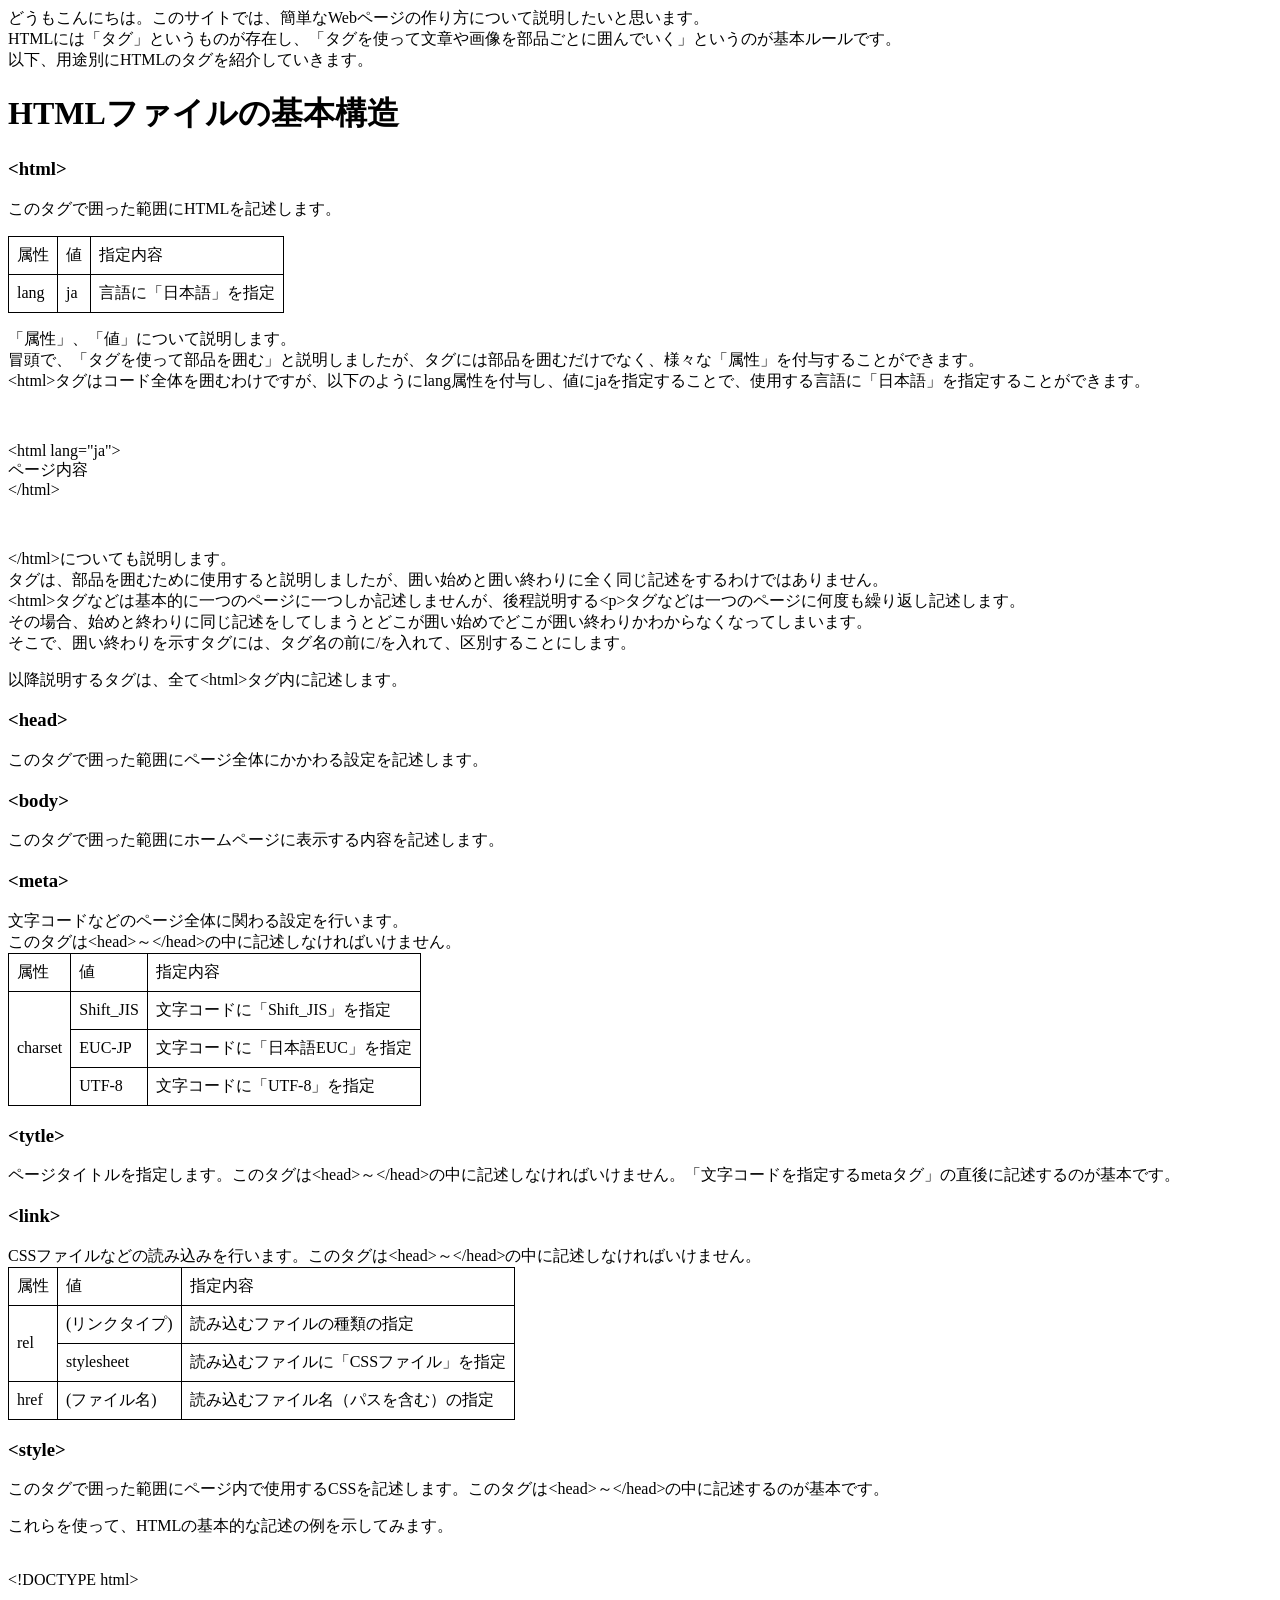
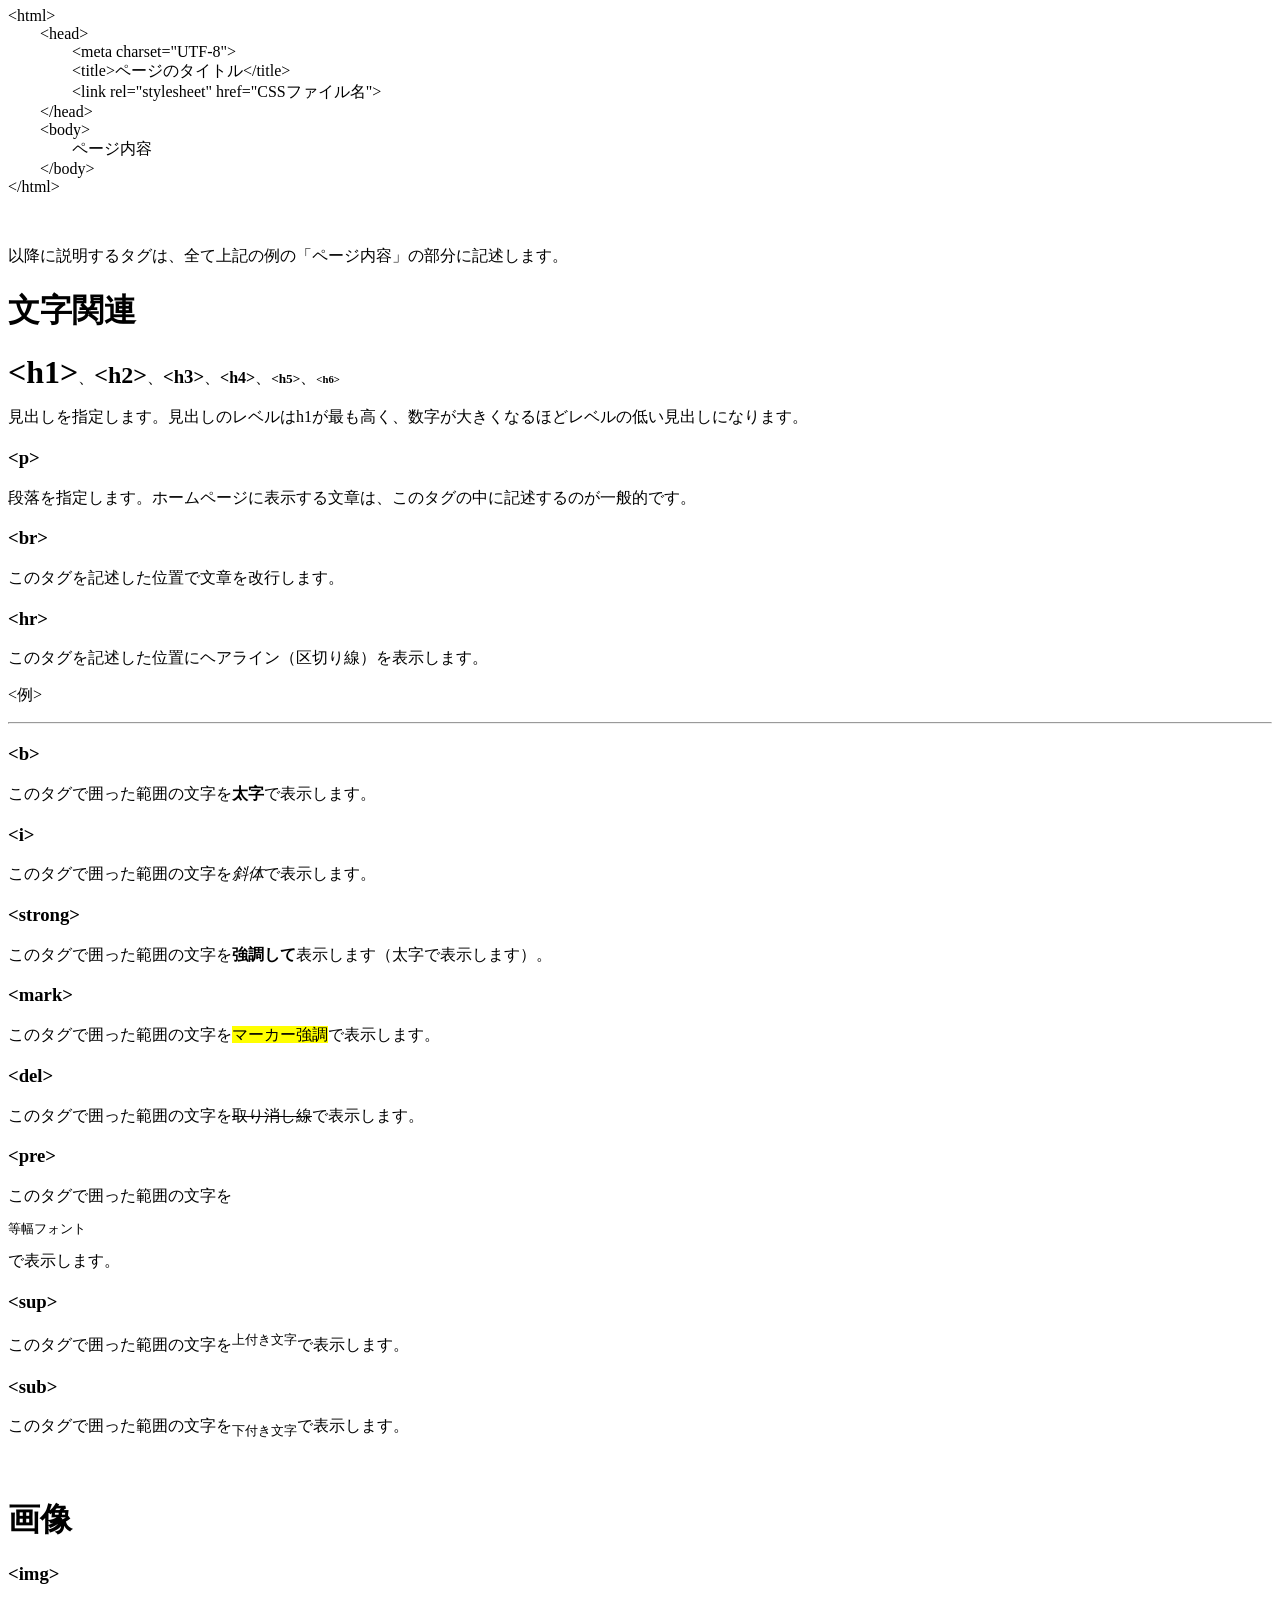
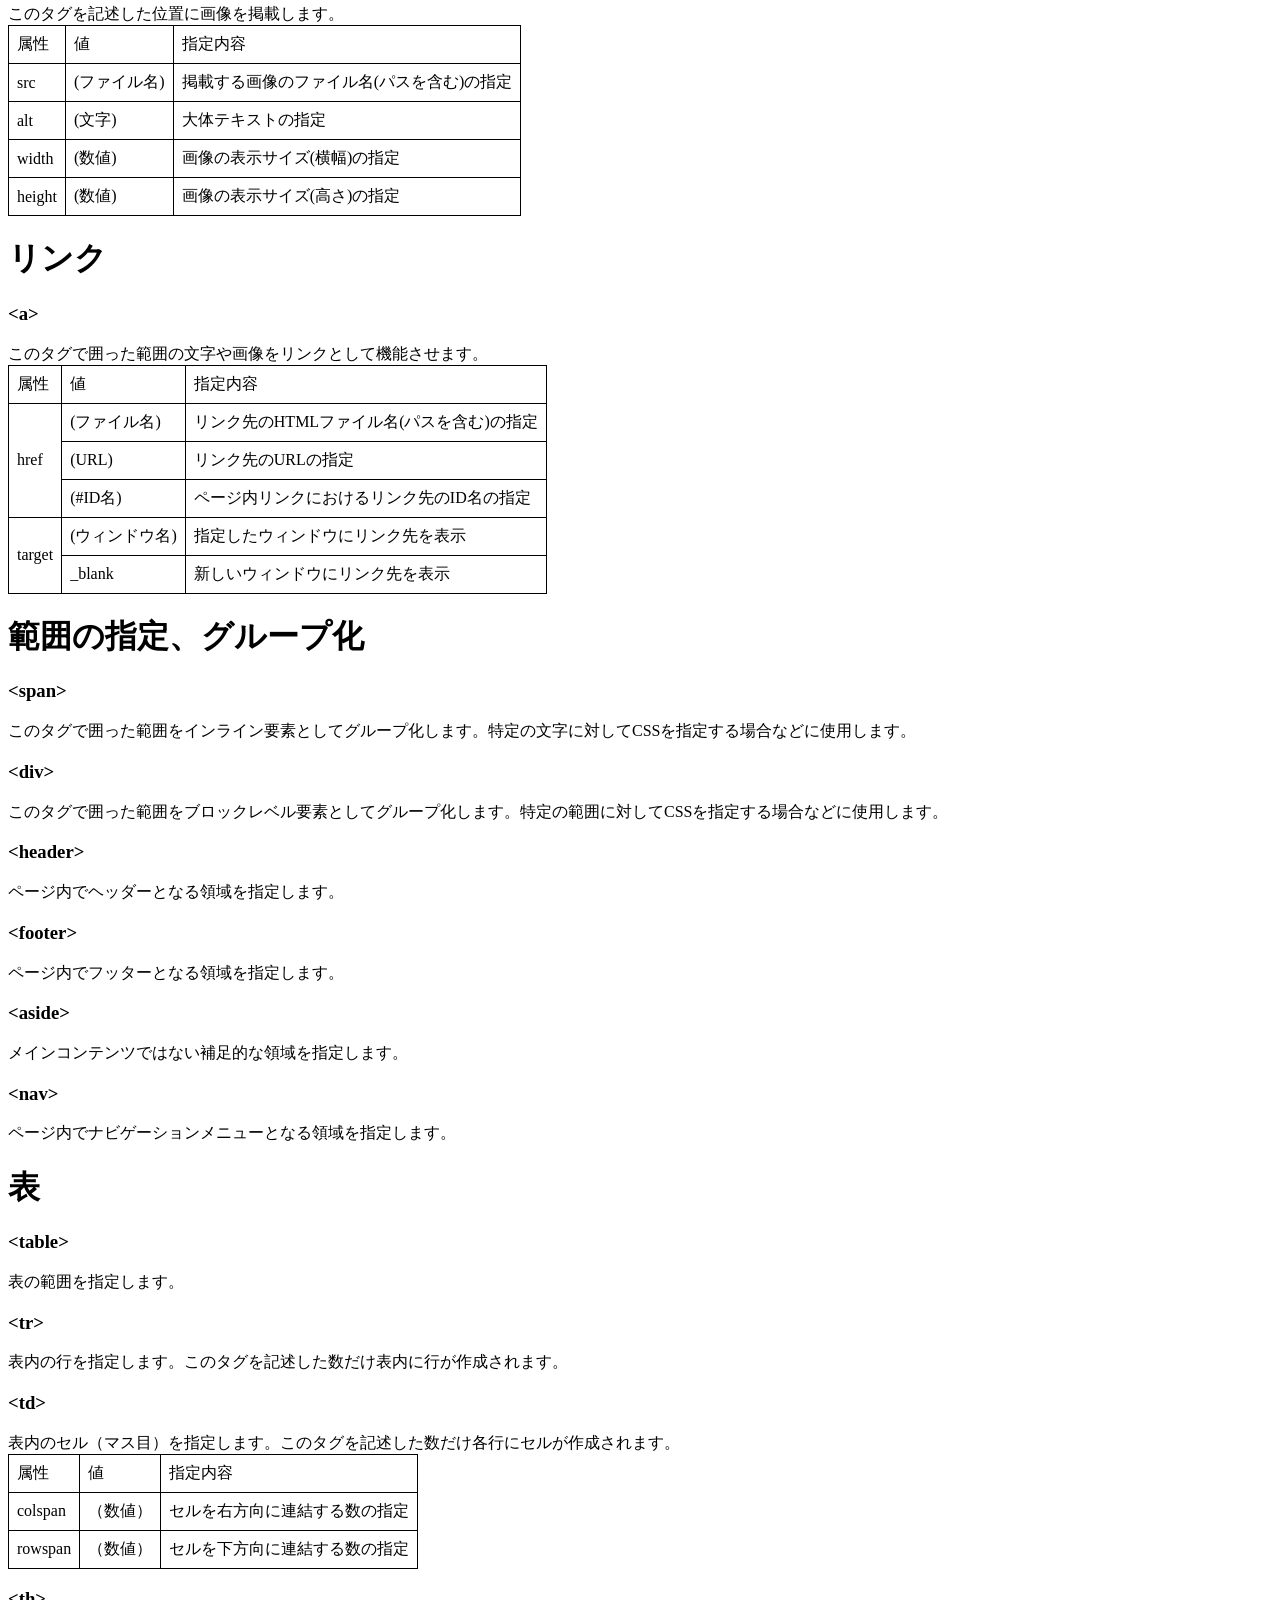
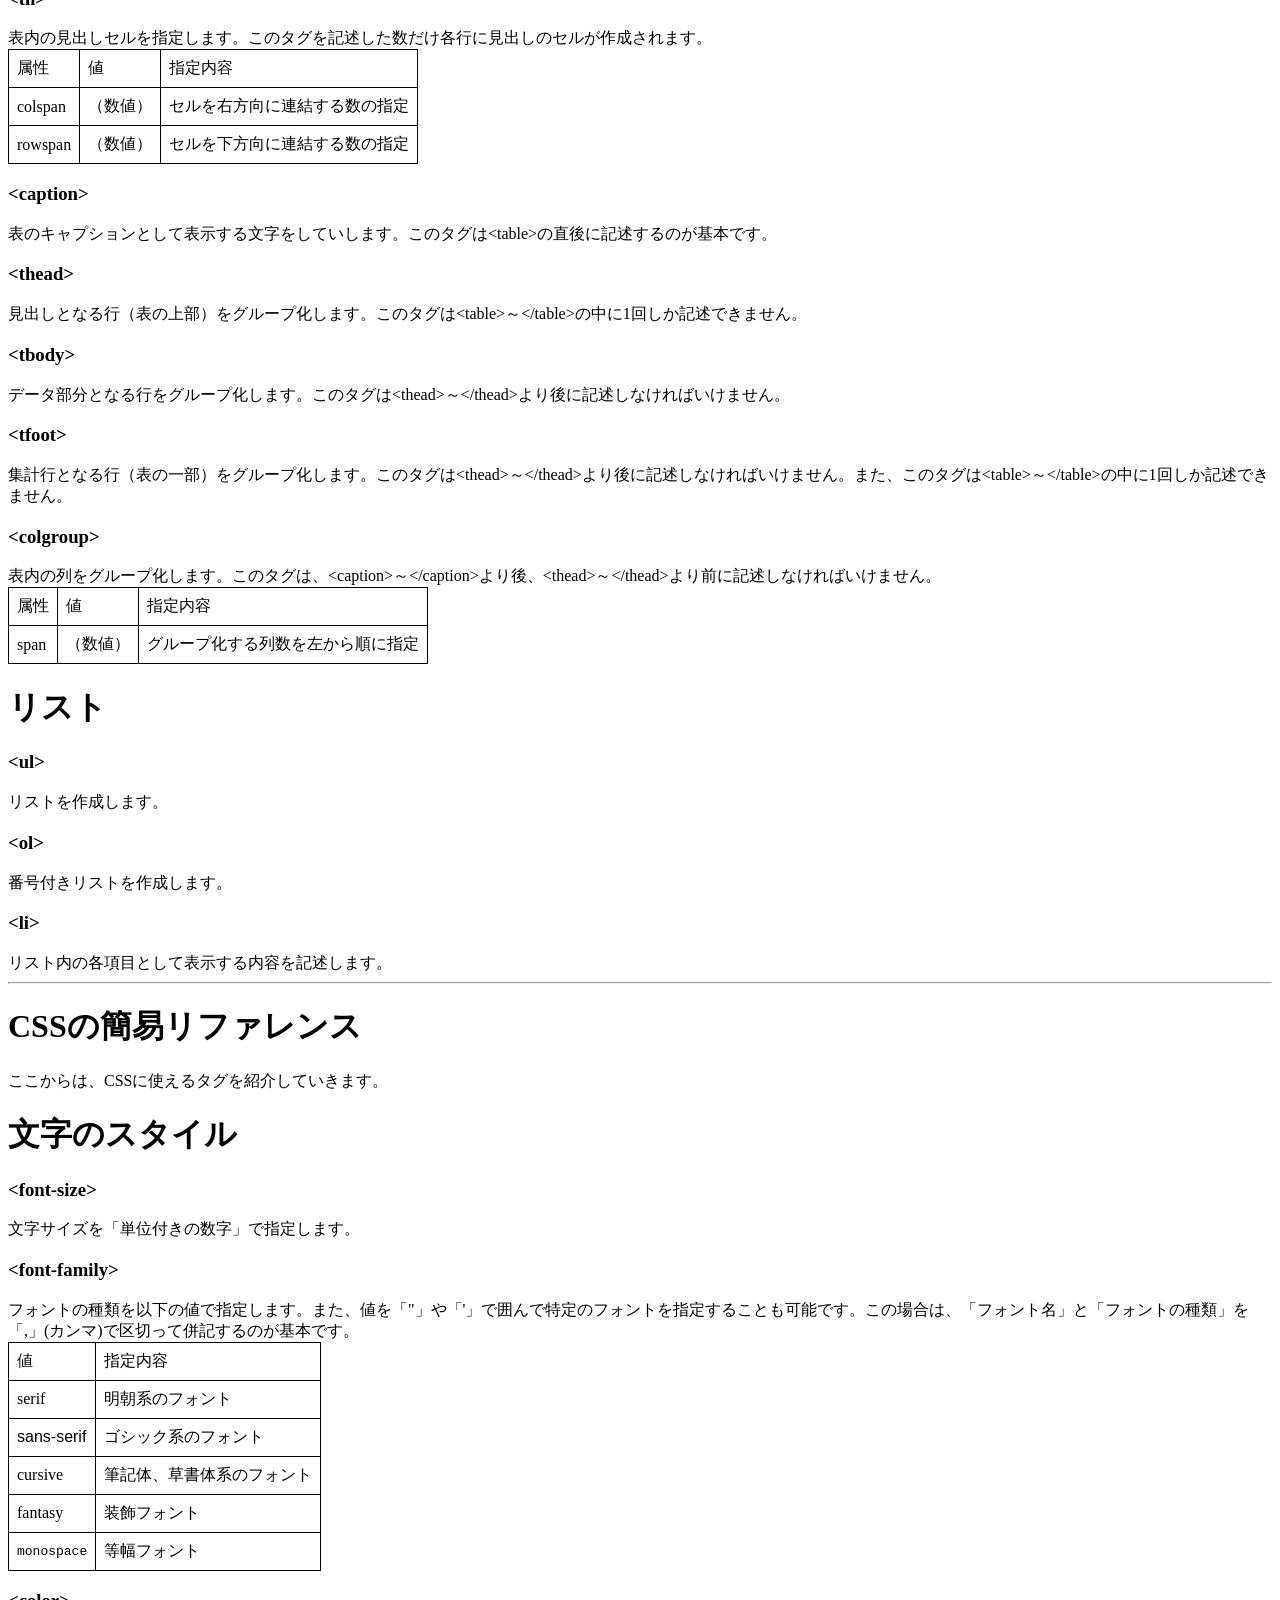
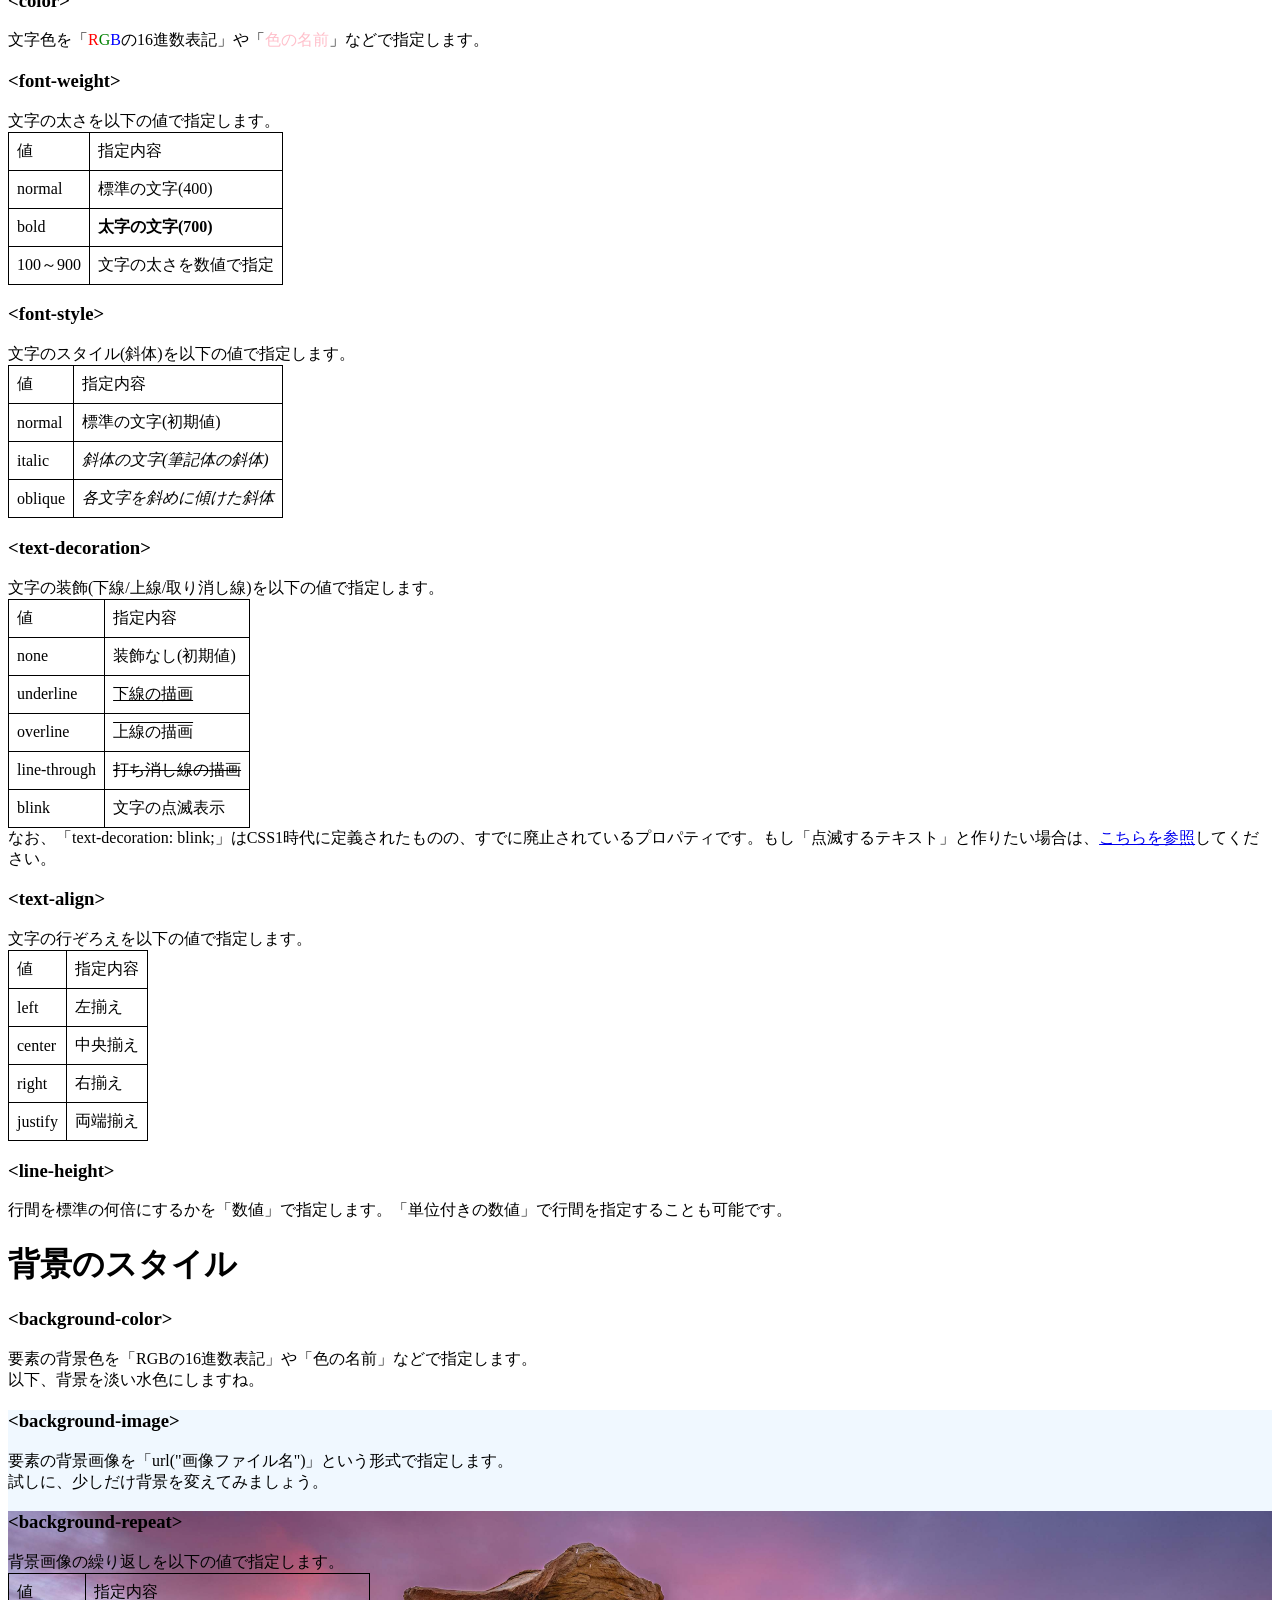
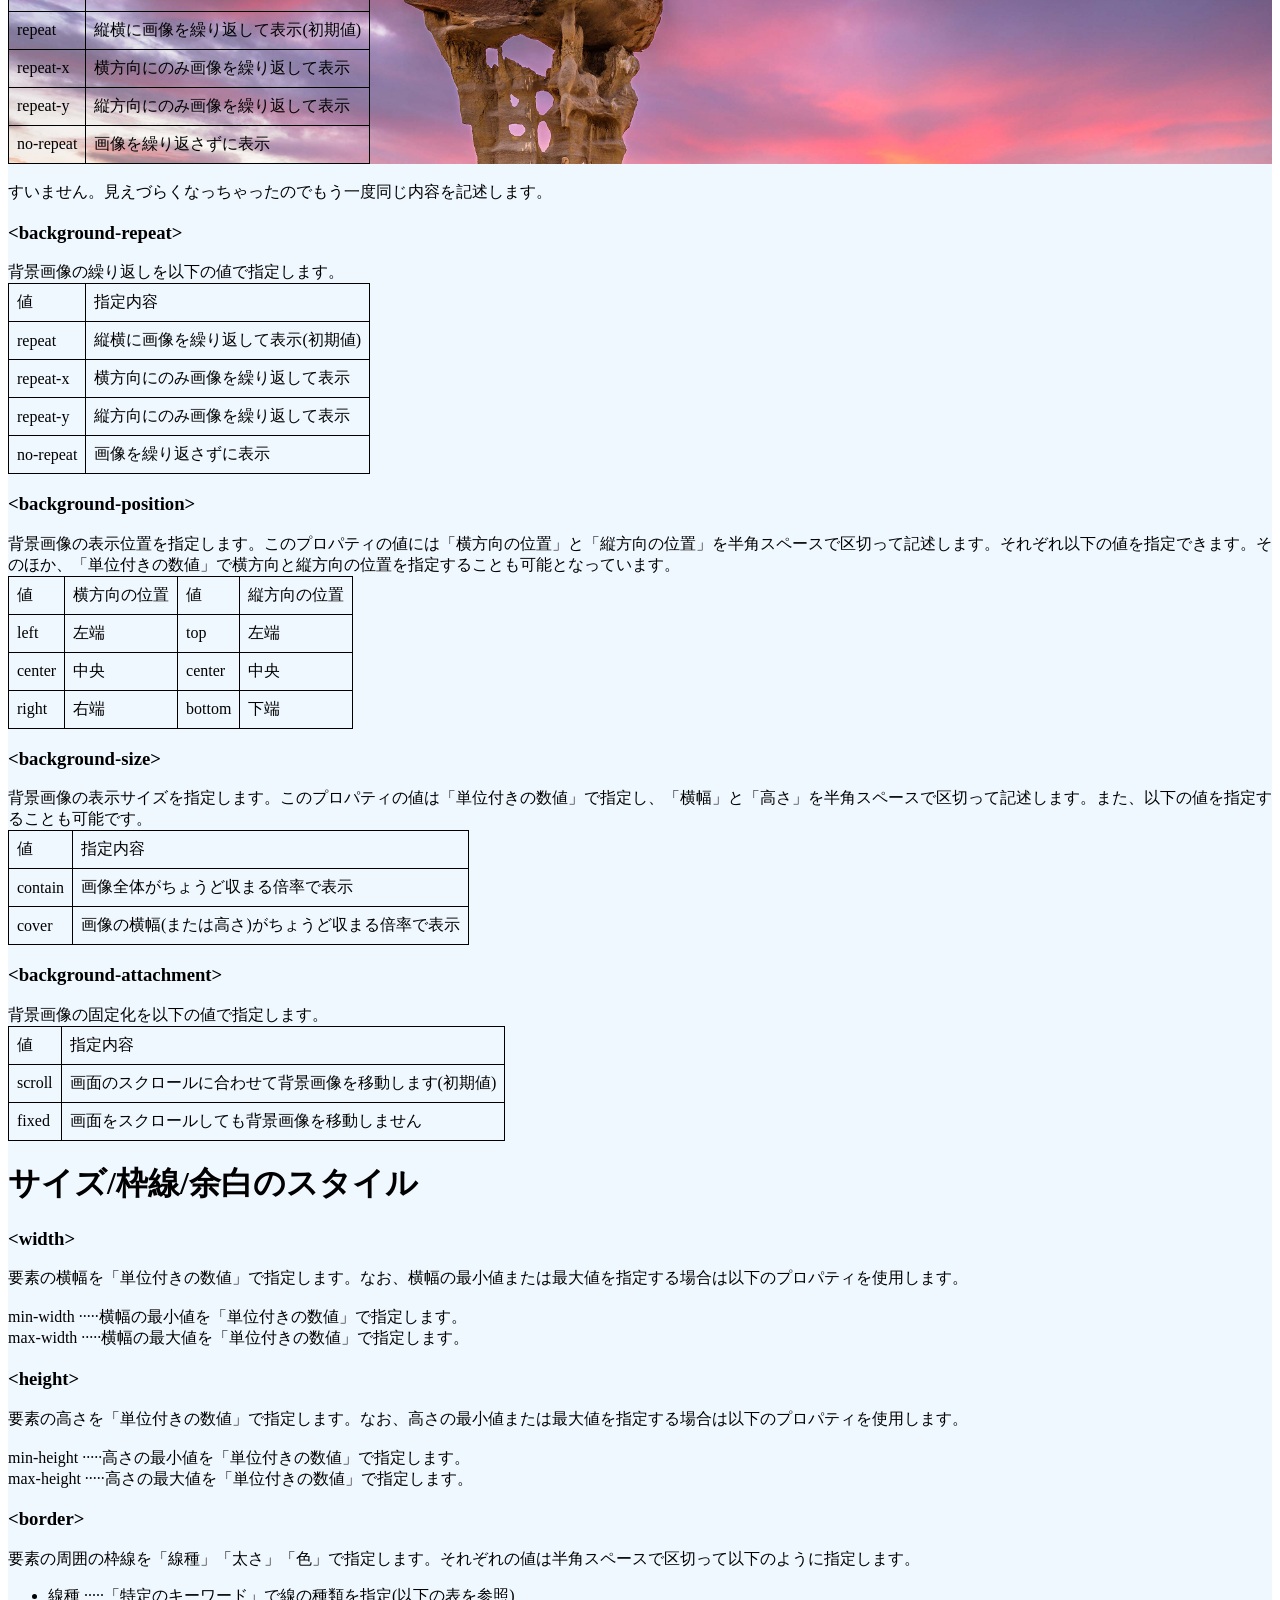
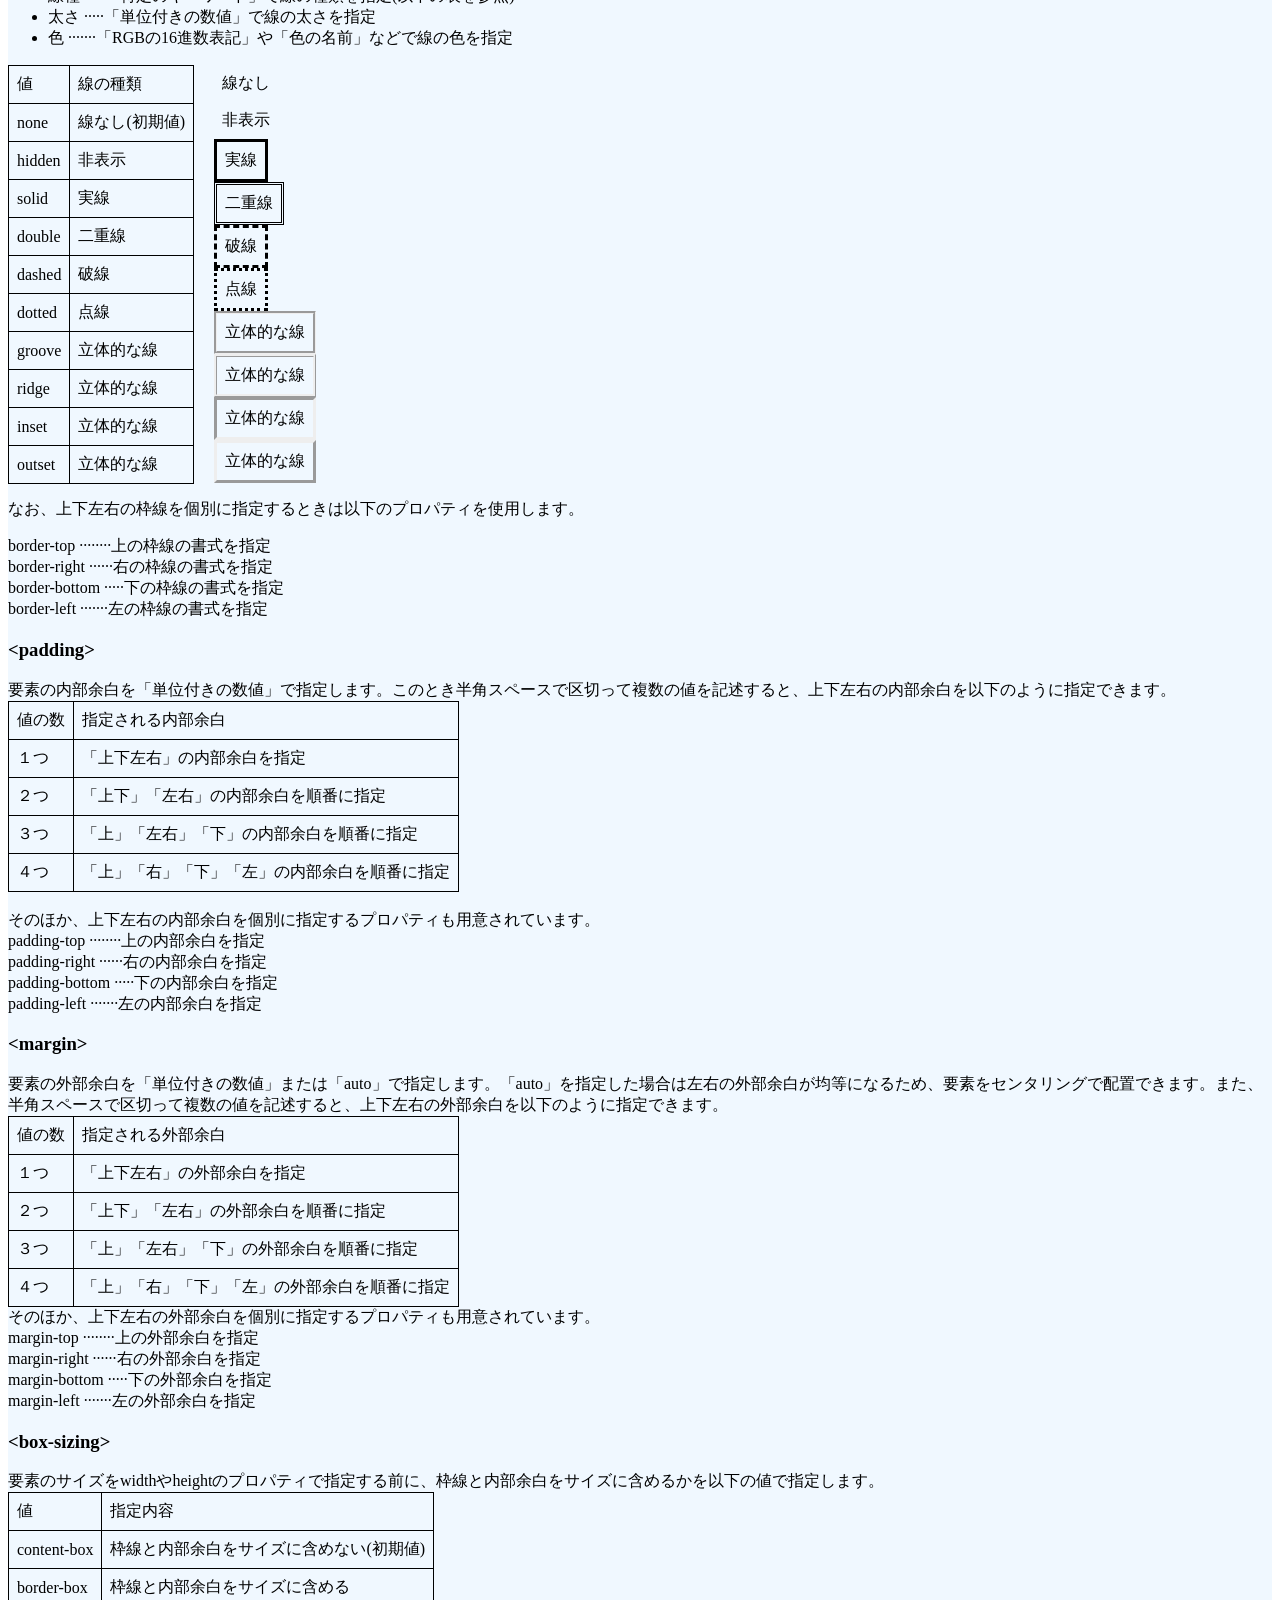
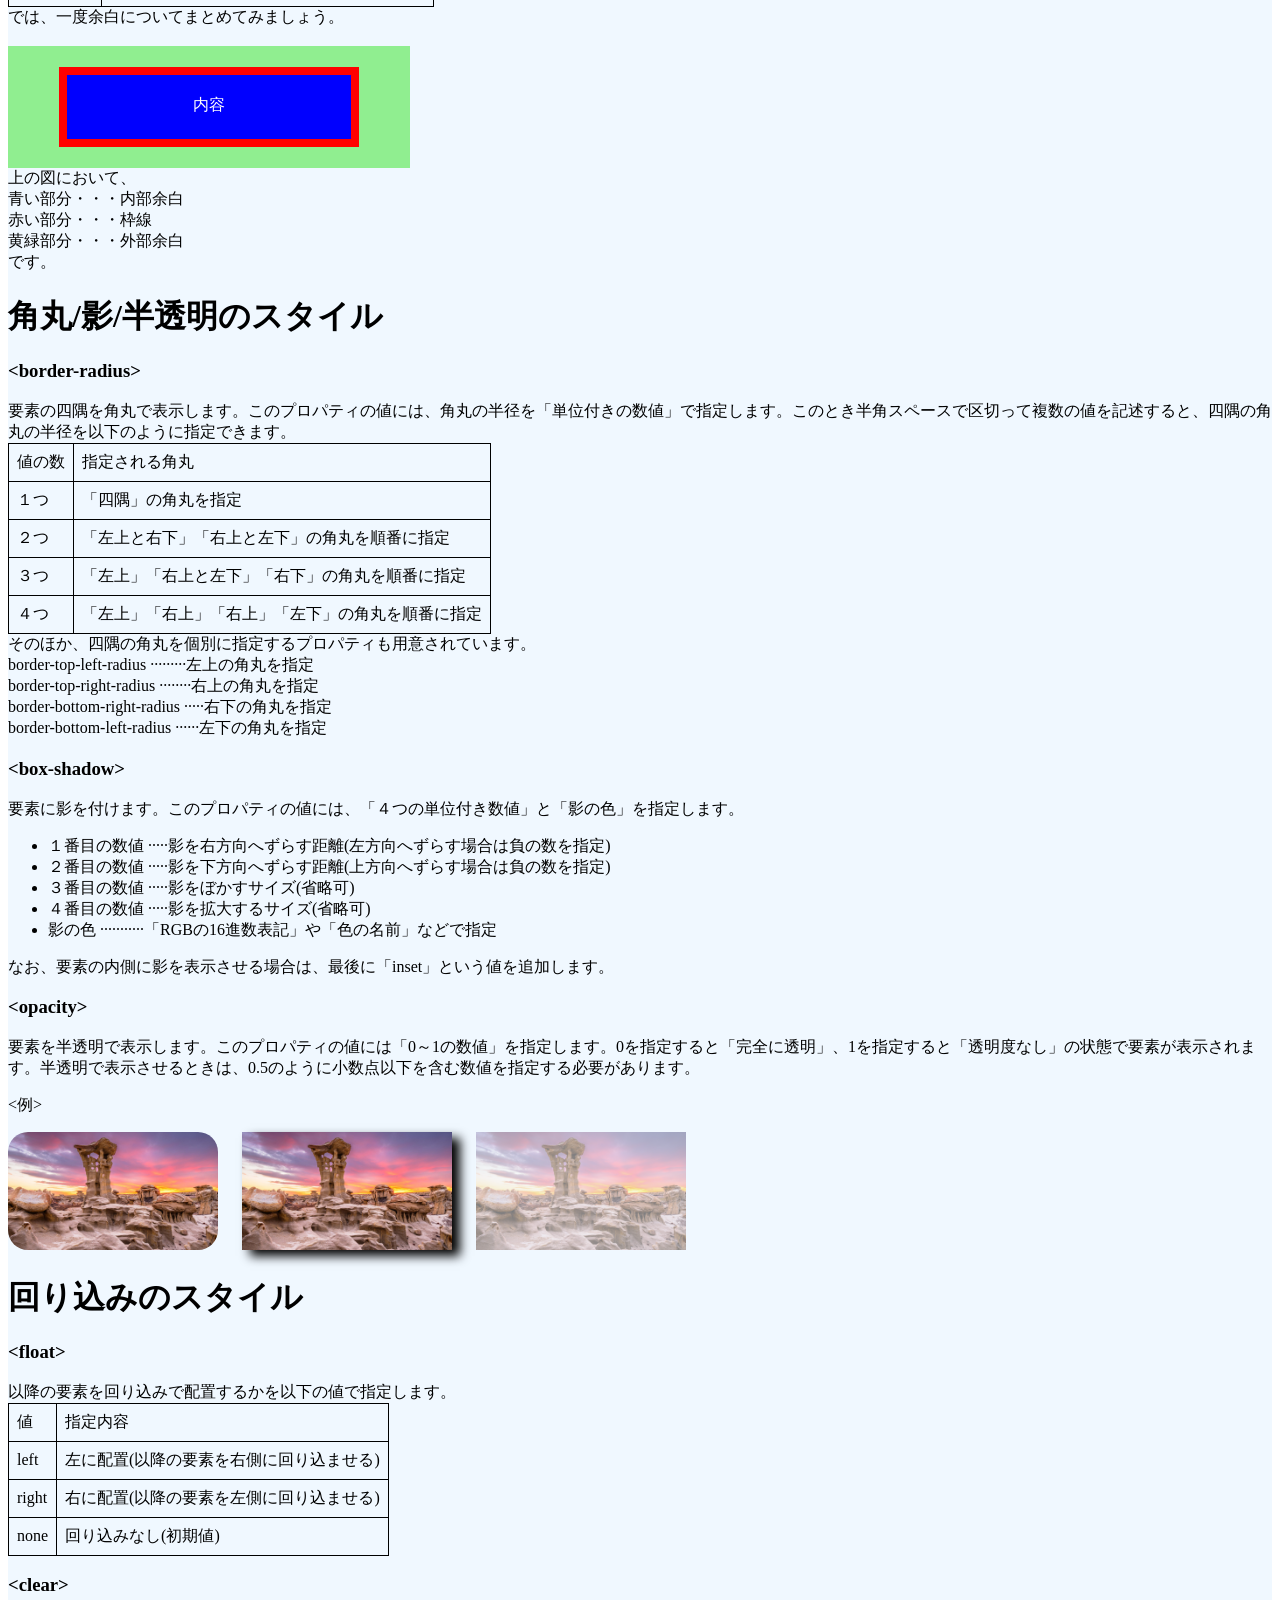
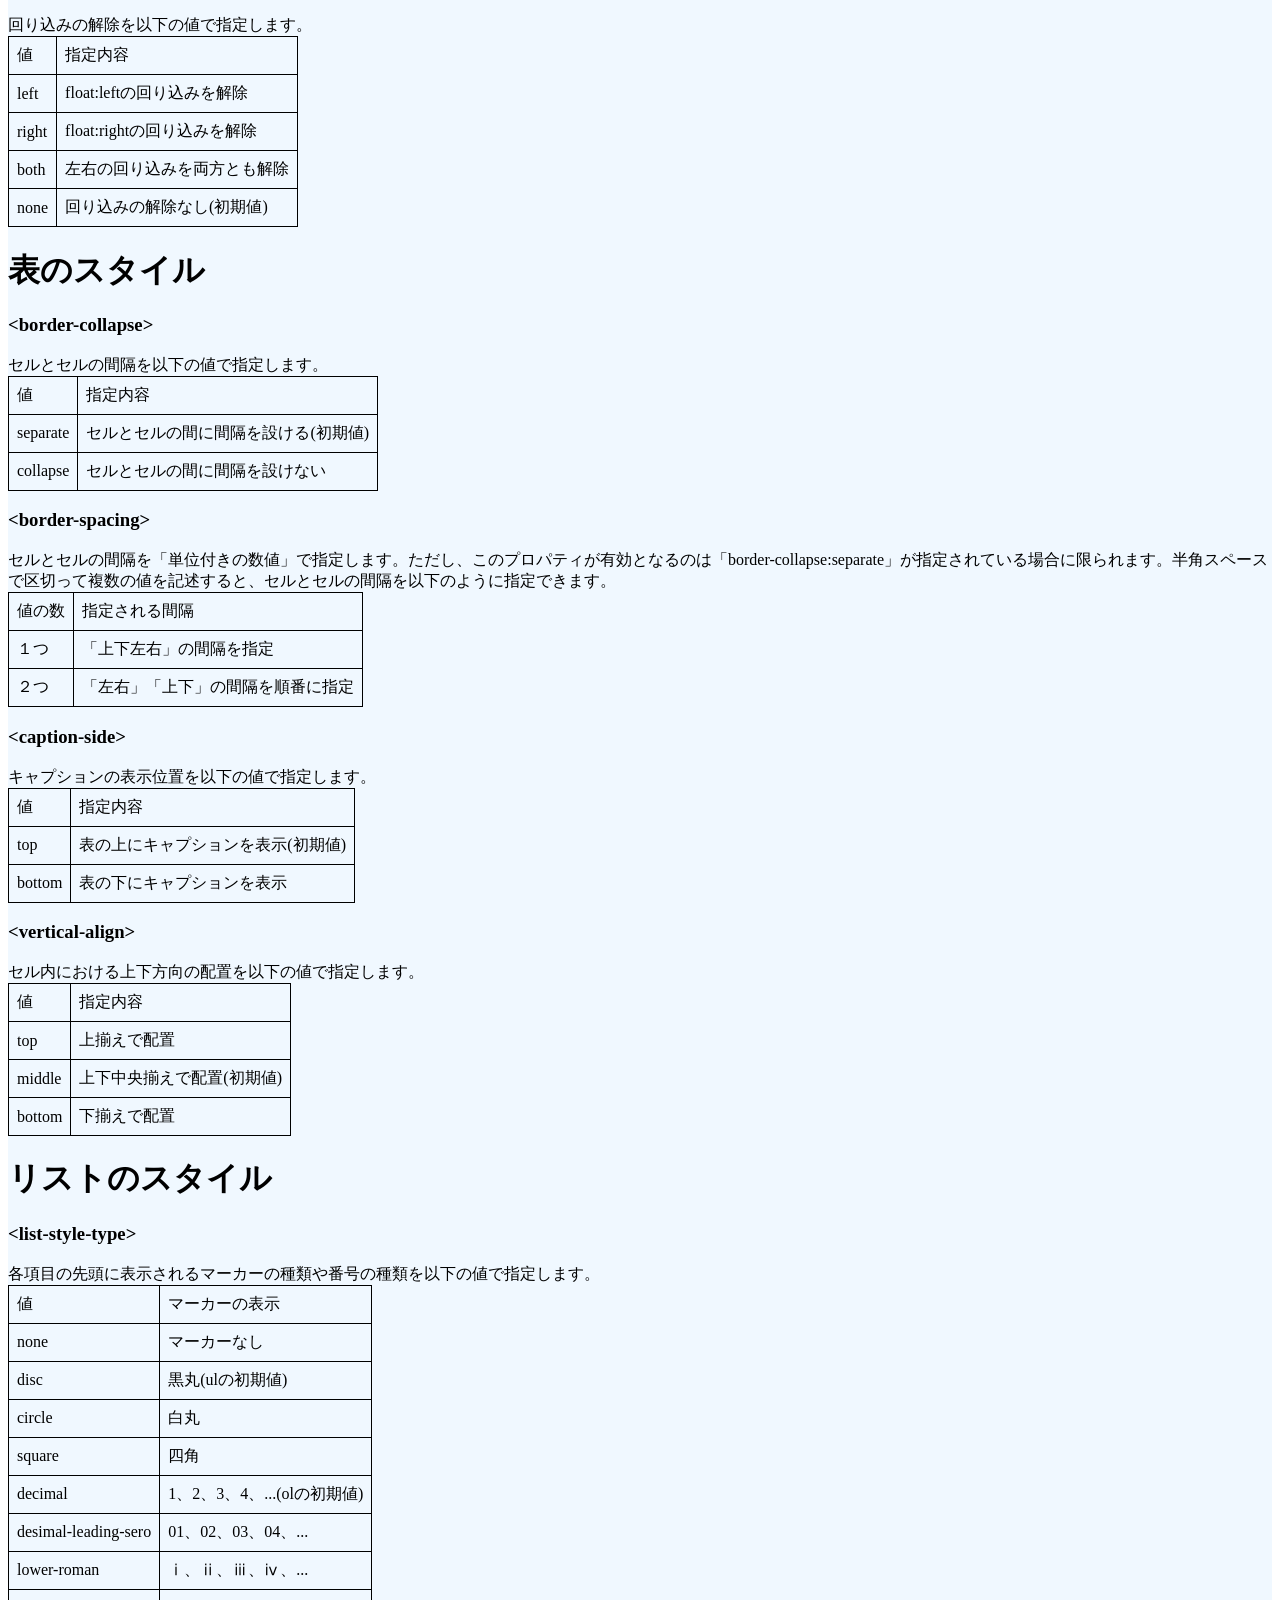
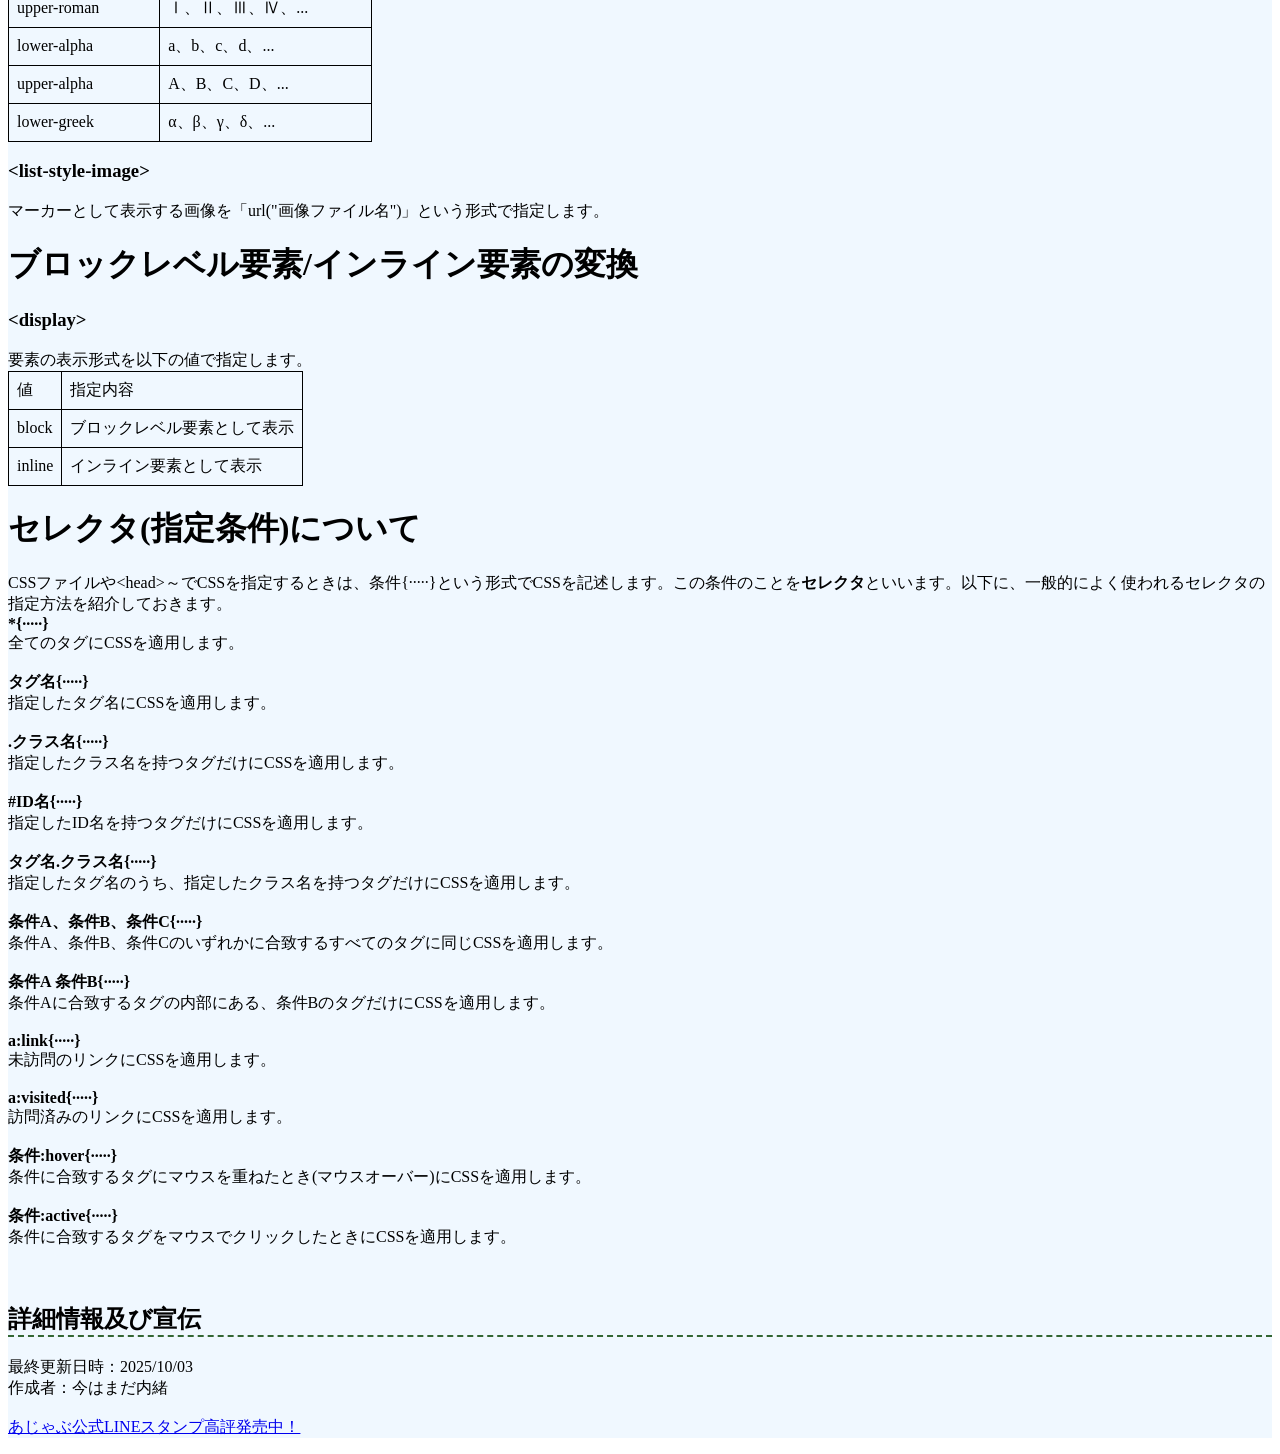
<file: index.html>
<! DOCTYPE html>

<html lang="ja">

<head>

<meta charset="UTF-8">
<title>How to make Web</title>
<link rel="stylesheet" href="How_to_make_Web.css">

</head>

<body>

<P>
どうもこんにちは。このサイトでは、簡単なWebページの作り方について説明したいと思います。
<br>
HTMLには「タグ」というものが存在し、「タグを使って文章や画像を部品ごとに囲んでいく」というのが基本ルールです。
<br>
以下、用途別にHTMLのタグを紹介していきます。

</p>

<h1>HTMLファイルの基本構造</h1>

<h3>&lt;html&gt;</h3>

<p>このタグで囲った範囲にHTMLを記述します。</p>

<table>
<tr><td>属性</td><td>値</td><td>指定内容</td></tr>
<tr><td>lang</td><td>ja</td><td>言語に「日本語」を指定</td></tr>
</table>

<p>
「属性」、「値」について説明します。
<br>
冒頭で、「タグを使って部品を囲む」と説明しましたが、タグには部品を囲むだけでなく、様々な「属性」を付与することができます。
<br>
&lt;html&gt;タグはコード全体を囲むわけですが、以下のようにlang属性を付与し、値にjaを指定することで、使用する言語に「日本語」を指定することができます。
</p>

<br>
<p>
&lt;html lang="ja"&gt;<br>
ページ内容<br>
&lt;/html&gt;
</p>
<br>

<p>
&lt;/html&gt;についても説明します。<br>
タグは、部品を囲むために使用すると説明しましたが、囲い始めと囲い終わりに全く同じ記述をするわけではありません。<br>
&lt;html&gt;タグなどは基本的に一つのページに一つしか記述しませんが、後程説明する&lt;p&gt;タグなどは一つのページに何度も繰り返し記述します。<br>
その場合、始めと終わりに同じ記述をしてしまうとどこが囲い始めでどこが囲い終わりかわからなくなってしまいます。<br>
そこで、囲い終わりを示すタグには、タグ名の前に/を入れて、区別することにします。
</p>

<p>以降説明するタグは、全て&lt;html&gt;タグ内に記述します。</p>

<h3>&lt;head&gt;</h3>
このタグで囲った範囲にページ全体にかかわる設定を記述します。

<h3>&lt;body&gt;</h3>
このタグで囲った範囲にホームページに表示する内容を記述します。

<h3>&lt;meta&gt;</h3>
文字コードなどのページ全体に関わる設定を行います。<br>
このタグは&lt;head&gt;～&lt;/head&gt;の中に記述しなければいけません。

<table>
<tr><td>属性</td><td>値</td><td>指定内容</td></tr>
<tr><td rowspan="3">charset</td><td>Shift_JIS</td><td>文字コードに「Shift_JIS」を指定</td></tr>
<tr><td>EUC-JP</td><td>文字コードに「日本語EUC」を指定</td></tr>
<tr><td>UTF-8</td><td>文字コードに「UTF-8」を指定</td></tr>
</table>

<h3>&lt;tytle&gt;</h3>
ページタイトルを指定します。このタグは&lt;head&gt;～&lt;/head&gt;の中に記述しなければいけません。「文字コードを指定するmetaタグ」の直後に記述するのが基本です。

<h3>&lt;link&gt;</h3>
CSSファイルなどの読み込みを行います。このタグは&lt;head&gt;～&lt;/head&gt;の中に記述しなければいけません。

<table>
<tr><td>属性</td><td>値</td><td>指定内容</td></tr>
<tr><td rowspan="2">rel</td><td>(リンクタイプ)</td><td>読み込むファイルの種類の指定</td></tr>
<tr><td>stylesheet</td><td>読み込むファイルに「CSSファイル」を指定</td></tr>
<tr><td>href</td><td>(ファイル名)</td><td>読み込むファイル名（パスを含む）の指定</td></tr>
</table>

<h3>&lt;style&gt;</h3>
このタグで囲った範囲にページ内で使用するCSSを記述します。このタグは&lt;head&gt;～&lt;/head&gt;の中に記述するのが基本です。

<p>これらを使って、HTMLの基本的な記述の例を示してみます。</p>

<p class = tag1>
&lt;!DOCTYPE html&gt;

&lt;html&gt;
	&lt;head&gt;
		&lt;meta charset="UTF-8"&gt;
		&lt;title&gt;ページのタイトル&lt;/title&gt;
		&lt;link rel="stylesheet" href="CSSファイル名"&gt;
	&lt;/head&gt;
	&lt;body&gt;
		ページ内容
	&lt;/body&gt;
&lt;/html&gt;
</p>
<br>

<p>以降に説明するタグは、全て上記の例の「ページ内容」の部分に記述します。</p>

<h1>文字関連</h1>

<h1 style="display: inline;">&lt;h1&gt;</h1>、<h2 style="display: inline;">&lt;h2&gt;</h2>、<h3 style="display: inline;">&lt;h3&gt;</h3>、<h4 style="display: inline;">&lt;h4&gt;</h4>、<h5 style="display: inline;">&lt;h5&gt;</h5>、<h6 style="display: inline;">&lt;h6&gt;</h6>
<p>
見出しを指定します。見出しのレベルはh1が最も高く、数字が大きくなるほどレベルの低い見出しになります。
</p>

<h3>&lt;p&gt;</h3>
<p>
段落を指定します。ホームページに表示する文章は、このタグの中に記述するのが一般的です。
</p>

<h3>&lt;br&gt;</h3>
<p>
このタグを記述した位置で文章を改行します。
</p>

<h3>&lt;hr&gt;</h3>
<p>
このタグを記述した位置にヘアライン（区切り線）を表示します。
</p>

<p>
&lt;例&gt;<br>
</p>

<hr>

<h3>&lt;b&gt;</h3>
<p>このタグで囲った範囲の文字を<b>太字</b>で表示します。</p>

<h3>&lt;i&gt;</h3>
<p>このタグで囲った範囲の文字を<i>斜体</i>で表示します。</p>

<h3>&lt;strong&gt;</h3>
<p>
このタグで囲った範囲の文字を<strong>強調して</strong>表示します（太字で表示します）。
</p>

<h3>&lt;mark&gt;</h3>
このタグで囲った範囲の文字を<mark>マーカー強調</mark>で表示します。

<br>

<h3>&lt;del&gt;</h3>
このタグで囲った範囲の文字を<del>取り消し線</del>で表示します。

<br>

<h3>&lt;pre&gt;</h3>
このタグで囲った範囲の文字を<pre>等幅フォント</pre>で表示します。

<br>

<h3>&lt;sup&gt;</h3>
このタグで囲った範囲の文字を<sup>上付き文字</sup>で表示します。

<br>

<h3>&lt;sub&gt;</h3>
このタグで囲った範囲の文字を<sub>下付き文字</sub>で表示します。

<br><br><br>

<h1>画像</h1>

<h3>&lt;img&gt;</h3>
このタグを記述した位置に画像を掲載します。

<table>
<tr><td>属性</td><td>値</td><td>指定内容</td></tr>
<tr><td>src</td><td>(ファイル名)</td><td>掲載する画像のファイル名(パスを含む)の指定</td></tr>
<tr><td>alt</td><td>(文字)</td><td>大体テキストの指定</td></tr>
<tr><td>width</td><td>(数値)</td><td>画像の表示サイズ(横幅)の指定</td></tr>
<tr><td>height</td><td>(数値)</td><td>画像の表示サイズ(高さ)の指定</td></tr>
</table>

<h1>リンク</h1>

<h3>&lt;a&gt;</h3>

このタグで囲った範囲の文字や画像をリンクとして機能させます。

<table>
<tr><td>属性</td><td>値</td><td>指定内容</td></tr>
<tr><td rowspan="3">href</td><td>(ファイル名)</td><td>リンク先のHTMLファイル名(パスを含む)の指定</td></tr>
<tr><td>(URL)</td><td>リンク先のURLの指定</td></tr>
<tr><td>(#ID名)</td><td>ページ内リンクにおけるリンク先のID名の指定</td></tr>
<tr><td rowspan="2">target</td><td>(ウィンドウ名)</td><td>指定したウィンドウにリンク先を表示</td></tr>
<tr><td>_blank</td><td>新しいウィンドウにリンク先を表示</td></tr>
</table>

<h1>範囲の指定、グループ化</h1>

<h3>&lt;span&gt;</h3>

このタグで囲った範囲をインライン要素としてグループ化します。特定の文字に対してCSSを指定する場合などに使用します。

<h3>&lt;div&gt;</h3>

このタグで囲った範囲をブロックレベル要素としてグループ化します。特定の範囲に対してCSSを指定する場合などに使用します。

<h3>&lt;header&gt;</h3>

ページ内でヘッダーとなる領域を指定します。

<h3>&lt;footer&gt;</h3>

ページ内でフッターとなる領域を指定します。

<h3>&lt;aside&gt;</h3>

メインコンテンツではない補足的な領域を指定します。

<h3>&lt;nav&gt;</h3>

ページ内でナビゲーションメニューとなる領域を指定します。

<h1>表</h1>

<h3>&lt;table&gt;</h3>

表の範囲を指定します。

<h3>&lt;tr&gt;</h3>

表内の行を指定します。このタグを記述した数だけ表内に行が作成されます。

<h3>&lt;td&gt;</h3>

表内のセル（マス目）を指定します。このタグを記述した数だけ各行にセルが作成されます。

<table>
<tr><td>属性</td><td>値</td><td>指定内容</td></tr>
<tr><td>colspan</td><td>（数値）</td><td>セルを右方向に連結する数の指定</td></tr>
<tr><td>rowspan</td><td>（数値）</td><td>セルを下方向に連結する数の指定</td></tr>
</table>

<h3>&lt;th&gt;</h3>

表内の見出しセルを指定します。このタグを記述した数だけ各行に見出しのセルが作成されます。

<table>
<tr><td>属性</td><td>値</td><td>指定内容</td></tr>
<tr><td>colspan</td><td>（数値）</td><td>セルを右方向に連結する数の指定</td></tr>
<tr><td>rowspan</td><td>（数値）</td><td>セルを下方向に連結する数の指定</td></tr>
</table>

<h3>&lt;caption&gt;</h3>

表のキャプションとして表示する文字をしていします。このタグは&lt;table&gt;の直後に記述するのが基本です。

<h3>&lt;thead&gt;</h3>

見出しとなる行（表の上部）をグループ化します。このタグは&lt;table&gt;～&lt;/table&gt;の中に1回しか記述できません。

<h3>&lt;tbody&gt;</h3>

データ部分となる行をグループ化します。このタグは&lt;thead&gt;～&lt;/thead&gt;より後に記述しなければいけません。

<h3>&lt;tfoot&gt;</h3>

集計行となる行（表の一部）をグループ化します。このタグは&lt;thead&gt;～&lt;/thead&gt;より後に記述しなければいけません。また、このタグは&lt;table&gt;～&lt;/table&gt;の中に1回しか記述できません。

<h3>&lt;colgroup&gt;</h3>

表内の列をグループ化します。このタグは、&lt;caption&gt;～&lt;/caption&gt;より後、&lt;thead&gt;～&lt;/thead&gt;より前に記述しなければいけません。

<table>
<tr><td>属性</td><td>値</td><td>指定内容</td></tr>
<tr><td>span</td><td>（数値）</td><td>グループ化する列数を左から順に指定</td></tr>
</table>

<h1>リスト</h1>

<h3>&lt;ul&gt;</h3>

リストを作成します。

<h3>&lt;ol&gt;</h3>

番号付きリストを作成します。

<h3>&lt;li&gt;</h3>

リスト内の各項目として表示する内容を記述します。

<hr>

<h1>CSSの簡易リファレンス</h1>

ここからは、CSSに使えるタグを紹介していきます。

<h1>文字のスタイル</h1>

<h3>&lt;font-size&gt;</h3>
文字サイズを「単位付きの数字」で指定します。

<h3>&lt;font-family&gt;</h3>
フォントの種類を以下の値で指定します。また、値を「"」や「'」で囲んで特定のフォントを指定することも可能です。この場合は、「フォント名」と「フォントの種類」を「,」(カンマ)で区切って併記するのが基本です。
<table>
<tr><td>値</td><td>指定内容</td></tr>
<tr><td style="font-family: serif;">serif</td><td>明朝系のフォント</td></tr>
<tr><td style="font-family: sans-serif;">sans-serif</td><td>ゴシック系のフォント</td></tr>
<tr><td style="font-family: cursive;">cursive</td><td>筆記体、草書体系のフォント</td></tr>
<tr><td style="font-family: fantasy;">fantasy</td><td>装飾フォント</td></tr>
<tr><td style="font-family: monospace;">monospace</td><td>等幅フォント</td></tr>
</table>

<h3>&lt;color&gt;</h3>
文字色を「<span class = "red">R</span><span class = "green">G</span><span class = "blue">B</span>の16進数表記」や「<span class = "pink">色の名前</span>」などで指定します。

<h3>&lt;font-weight&gt;</h3>
文字の太さを以下の値で指定します。
<table>
<tr><td>値</td><td>指定内容</td></tr>
<tr><td>normal</td><td style="font-weight: normal;">標準の文字(400)</td></tr>
<tr><td>bold</td><td style="font-weight: bold;">太字の文字(700)</td></tr>
<tr><td>100～900</td><td>文字の太さを数値で指定</td></tr>
</table>

<h3>&lt;font-style&gt;</h3>
文字のスタイル(斜体)を以下の値で指定します。
<table>
<tr><td>値</td><td>指定内容</td></tr>
<tr><td>normal</td><td>標準の文字(初期値)</td></tr>
<tr><td>italic</td><td style="font-style: italic;">斜体の文字(筆記体の斜体)</td></tr>
<tr><td>oblique</td><td style="font-style: oblique;">各文字を斜めに傾けた斜体</td></tr>
</table>

<h3>&lt;text-decoration&gt;</h3>
文字の装飾(下線/上線/取り消し線)を以下の値で指定します。

<table>
<tr><td>値</td><td>指定内容</td></tr>
<tr><td>none</td><td>装飾なし(初期値)</td></tr>
<tr><td>underline</td><td style="text-decoration: underline;">下線の描画</td></tr>
<tr><td>overline</td><td style="text-decoration: overline;">上線の描画</td></tr>
<tr><td>line-through</td><td style="text-decoration: line-through;">打ち消し線の描画</td></tr>
<tr><td>blink</td><td class="blink">文字の点滅表示</td></tr>
</table>
なお、「text-decoration: blink;」はCSS1時代に定義されたものの、すでに廃止されているプロパティです。もし「点滅するテキスト」と作りたい場合は、<a href="blink.html">こちらを参照</a>してください。

<h3>&lt;text-align&gt;</h3>
文字の行ぞろえを以下の値で指定します。
<table>
<tr><td>値</td><td>指定内容</td></tr>
<tr><td>left</td><td>左揃え</td></tr>
<tr><td>center</td><td>中央揃え</td></tr>
<tr><td>right</td><td>右揃え</td></tr>
<tr><td>justify</td><td>両端揃え</td></tr>
</table>

<h3>&lt;line-height&gt;</h3>
行間を標準の何倍にするかを「数値」で指定します。「単位付きの数値」で行間を指定することも可能です。

<h1>背景のスタイル</h1>

<h3>&lt;background-color&gt;</h3>
要素の背景色を「RGBの16進数表記」や「色の名前」などで指定します。<br>
以下、背景を淡い水色にしますね。

<div class="AliceBlue">

<h3>&lt;background-image&gt;</h3>
要素の背景画像を「url("画像ファイル名")」という形式で指定します。<br>
試しに、少しだけ背景を変えてみましょう。

<div style="background-image: url('133768360819513780.jpg'); background-size: cover;">

<h3>&lt;background-repeat&gt;</h3>
背景画像の繰り返しを以下の値で指定します。
<table>
<tr><td>値</td><td>指定内容</td></tr>
<tr><td>repeat</td><td>縦横に画像を繰り返して表示(初期値)</td></tr>
<tr><td>repeat-x</td><td>横方向にのみ画像を繰り返して表示</td></tr>
<tr><td>repeat-y</td><td>縦方向にのみ画像を繰り返して表示</td></tr>
<tr><td>no-repeat</td><td>画像を繰り返さずに表示</td></tr>
</table>

</div>

<br>
すいません。見えづらくなっちゃったのでもう一度同じ内容を記述します。

<h3>&lt;background-repeat&gt;</h3>
背景画像の繰り返しを以下の値で指定します。
<table>
<tr><td>値</td><td>指定内容</td></tr>
<tr><td>repeat</td><td>縦横に画像を繰り返して表示(初期値)</td></tr>
<tr><td>repeat-x</td><td>横方向にのみ画像を繰り返して表示</td></tr>
<tr><td>repeat-y</td><td>縦方向にのみ画像を繰り返して表示</td></tr>
<tr><td>no-repeat</td><td>画像を繰り返さずに表示</td></tr>
</table>

<h3>&lt;background-position&gt;</h3>
背景画像の表示位置を指定します。このプロパティの値には「横方向の位置」と「縦方向の位置」を半角スペースで区切って記述します。それぞれ以下の値を指定できます。そのほか、「単位付きの数値」で横方向と縦方向の位置を指定することも可能となっています。
<table>
<tr><td>値</td><td>横方向の位置</td><td>値</td><td>縦方向の位置</td></tr>
<tr><td>left</td><td>左端</td><td>top</td><td>左端</td></tr>
<tr><td>center</td><td>中央</td><td>center</td><td>中央</td></tr>
<tr><td>right</td><td>右端</td><td>bottom</td><td>下端</td></tr>
</table>

<h3>&lt;background-size&gt;</h3>
背景画像の表示サイズを指定します。このプロパティの値は「単位付きの数値」で指定し、「横幅」と「高さ」を半角スペースで区切って記述します。また、以下の値を指定することも可能です。
<table>
<tr><td>値</td><td>指定内容</td></tr>
<tr><td>contain</td><td>画像全体がちょうど収まる倍率で表示</td></tr>
<tr><td>cover</td><td>画像の横幅(または高さ)がちょうど収まる倍率で表示</td></tr>
</table>

<h3>&lt;background-attachment&gt;</h3>
背景画像の固定化を以下の値で指定します。
<table>
<tr><td>値</td><td>指定内容</td></tr>
<tr><td>scroll</td><td>画面のスクロールに合わせて背景画像を移動します(初期値)</td></tr>
<tr><td>fixed</td><td>画面をスクロールしても背景画像を移動しません</td></tr>
</table>

<h1>サイズ/枠線/余白のスタイル</h1>

<h3>&lt;width&gt;</h3>
要素の横幅を「単位付きの数値」で指定します。なお、横幅の最小値または最大値を指定する場合は以下のプロパティを使用します。
<br><br>
min-width ·····横幅の最小値を「単位付きの数値」で指定します。
<br>
max-width ·····横幅の最大値を「単位付きの数値」で指定します。

<h3>&lt;height&gt;</h3>
要素の高さを「単位付きの数値」で指定します。なお、高さの最小値または最大値を指定する場合は以下のプロパティを使用します。
<br><br>
min-height ·····高さの最小値を「単位付きの数値」で指定します。
<br>
max-height ·····高さの最大値を「単位付きの数値」で指定します。

<h3>&lt;border&gt;</h3>
要素の周囲の枠線を「線種」「太さ」「色」で指定します。それぞれの値は半角スペースで区切って以下のように指定します。

<ul>
	<li>線種 ·····「特定のキーワード」で線の種類を指定(以下の表を参照)</li>
	<li>太さ ·····「単位付きの数値」で線の太さを指定</li>
	<li>色 ·······「RGBの16進数表記」や「色の名前」などで線の色を指定</li>
</ul>

<table style="float: left; border-collapse: collapse; margin-right: 20px;">
<tr><td>値</td><td>線の種類</td></tr>
<tr><td>none</td><td>線なし(初期値)</td></tr>
<tr><td>hidden</td><td>非表示</td></tr>
<tr><td>solid</td><td>実線</td></tr>
<tr><td>double</td><td>二重線</td></tr>
<tr><td>dashed</td><td>破線</td></tr>
<tr><td>dotted</td><td>点線</td></tr>
<tr><td>groove</td><td>立体的な線</td></tr>
<tr><td>ridge</td><td>立体的な線</td></tr>
<tr><td>inset</td><td>立体的な線</td></tr>
<tr><td>outset</td><td>立体的な線</td></tr>
</table>

<table>
<tr><td style="border: none;" class="pittari">線なし</td></tr>
<tr><td style="border: hidden;" class="pittari">非表示</td></tr>
<tr><td style="border: solid;" class="pittari">実線</td></tr>
<tr><td style="border: double;" class="pittari">二重線</td></tr>
<tr><td style="border: dashed;" class="pittari">破線</td></tr>
<tr><td style="border: dotted;" class="pittari">点線</td></tr>
<tr><td style="border: groove;" class="pittari">立体的な線</td></tr>
<tr><td style="border: ridge;" class="pittari">立体的な線</td></tr>
<tr><td style="border: inset;" class="pittari">立体的な線</td></tr>
<tr><td style="border: outset;" class="pittari">立体的な線</td></tr>
</table>

<p style="float: clear;">
なお、上下左右の枠線を個別に指定するときは以下のプロパティを使用します。
</p>

border-top ········上の枠線の書式を指定
<br>
border-right ······右の枠線の書式を指定
<br>
border-bottom ·····下の枠線の書式を指定
<br>
border-left ·······左の枠線の書式を指定

<h3>&lt;padding&gt;</h3>
要素の内部余白を「単位付きの数値」で指定します。このとき半角スペースで区切って複数の値を記述すると、上下左右の内部余白を以下のように指定できます。
<table>
<tr><td>値の数</td><td>指定される内部余白</td></tr>
<tr><td>１つ</td><td>「上下左右」の内部余白を指定</td></tr>
<tr><td>２つ</td><td>「上下」「左右」の内部余白を順番に指定</td></tr>
<tr><td>３つ</td><td>「上」「左右」「下」の内部余白を順番に指定</td></tr>
<tr><td>４つ</td><td>「上」「右」「下」「左」の内部余白を順番に指定</td></tr>
</table>
<br>
そのほか、上下左右の内部余白を個別に指定するプロパティも用意されています。

<br>
padding-top ········上の内部余白を指定
<br>
padding-right ······右の内部余白を指定
<br>
padding-bottom ·····下の内部余白を指定
<br>
padding-left ·······左の内部余白を指定

<h3>&lt;margin&gt;</h3>
要素の外部余白を「単位付きの数値」または「auto」で指定します。「auto」を指定した場合は左右の外部余白が均等になるため、要素をセンタリングで配置できます。また、半角スペースで区切って複数の値を記述すると、上下左右の外部余白を以下のように指定できます。
<table>
<tr><td>値の数</td><td>指定される外部余白</td></tr>
<tr><td>１つ</td><td>「上下左右」の外部余白を指定</td></tr>
<tr><td>２つ</td><td>「上下」「左右」の外部余白を順番に指定</td></tr>
<tr><td>３つ</td><td>「上」「左右」「下」の外部余白を順番に指定</td></tr>
<tr><td>４つ</td><td>「上」「右」「下」「左」の外部余白を順番に指定</td></tr>
</table>
そのほか、上下左右の外部余白を個別に指定するプロパティも用意されています。

<br>
margin-top ········上の外部余白を指定
<br>
margin-right ······右の外部余白を指定
<br>
margin-bottom ·····下の外部余白を指定
<br>
margin-left ·······左の外部余白を指定

<h3>&lt;box-sizing&gt;</h3>
要素のサイズをwidthやheightのプロパティで指定する前に、枠線と内部余白をサイズに含めるかを以下の値で指定します。
<table>
<tr><td>値</td><td>指定内容</td></tr>
<tr><td>content-box</td><td>枠線と内部余白をサイズに含めない(初期値)</td></tr>
<tr><td>border-box</td><td>枠線と内部余白をサイズに含める</td></tr>
</table>

では、一度余白についてまとめてみましょう。

<br><br>

<div style="width: 400px; height: 120px; background-color: lightgreen; padding: 1px; text-align: center">
	<p class="size-description">内容</p>
</div>

上の図において、<br>
青い部分・・・内部余白<br>
赤い部分・・・枠線<br>
黄緑部分・・・外部余白<br>
です。


<h1>角丸/影/半透明のスタイル</h1>

<h3>&lt;border-radius&gt;</h3>
要素の四隅を角丸で表示します。このプロパティの値には、角丸の半径を「単位付きの数値」で指定します。このとき半角スペースで区切って複数の値を記述すると、四隅の角丸の半径を以下のように指定できます。
<table>
<tr><td>値の数</td><td>指定される角丸</td></tr>
<tr><td>１つ</td><td>「四隅」の角丸を指定</td></tr>
<tr><td>２つ</td><td>「左上と右下」「右上と左下」の角丸を順番に指定</td></tr>
<tr><td>３つ</td><td>「左上」「右上と左下」「右下」の角丸を順番に指定</td></tr>
<tr><td>４つ</td><td>「左上」「右上」「右上」「左下」の角丸を順番に指定</td></tr>
</table>
そのほか、四隅の角丸を個別に指定するプロパティも用意されています。

<br>
border-top-left-radius ·········左上の角丸を指定
<br>
border-top-right-radius ········右上の角丸を指定
<br>
border-bottom-right-radius ·····右下の角丸を指定
<br>
border-bottom-left-radius ······左下の角丸を指定

<h3>&lt;box-shadow&gt;</h3>
要素に影を付けます。このプロパティの値には、「４つの単位付き数値」と「影の色」を指定します。

<ul>
	<li>１番目の数値 ·····影を右方向へずらす距離(左方向へずらす場合は負の数を指定)</li>
	<li>２番目の数値 ·····影を下方向へずらす距離(上方向へずらす場合は負の数を指定)</li>
	<li>３番目の数値 ·····影をぼかすサイズ(省略可)</li>
	<li>４番目の数値 ·····影を拡大するサイズ(省略可)</li>
	<li>影の色 ···········「RGBの16進数表記」や「色の名前」などで指定</li>
</ul>
なお、要素の内側に影を表示させる場合は、最後に「inset」という値を追加します。

<h3>&lt;opacity&gt;</h3>
要素を半透明で表示します。このプロパティの値には「0～1の数値」を指定します。0を指定すると「完全に透明」、1を指定すると「透明度なし」の状態で要素が表示されます。半透明で表示させるときは、0.5のように小数点以下を含む数値を指定する必要があります。

<br>

<p>
&lt;例&gt;<br>
</p>

<img src="133768360819513780.jpg" alt="" class="radius-description">

<img src="133768360819513780.jpg" alt="" class="shadow-description">

<img src="133768360819513780.jpg" alt="" class="opacity-description">






<h1>回り込みのスタイル</h1>

<h3>&lt;float&gt;</h3>
以降の要素を回り込みで配置するかを以下の値で指定します。

<table>
<tr><td>値</td><td>指定内容</td></tr>
<tr><td>left</td><td>左に配置(以降の要素を右側に回り込ませる)</td></tr>
<tr><td>right</td><td>右に配置(以降の要素を左側に回り込ませる)</td></tr>
<tr><td>none</td><td>回り込みなし(初期値)</td></tr>
</table>

<h3>&lt;clear&gt;</h3>
回り込みの解除を以下の値で指定します。
<table>
<tr><td>値</td><td>指定内容</td></tr>
<tr><td>left</td><td>float:leftの回り込みを解除</td></tr>
<tr><td>right</td><td>float:rightの回り込みを解除</td></tr>
<tr><td>both</td><td>左右の回り込みを両方とも解除</td></tr>
<tr><td>none</td><td>回り込みの解除なし(初期値)</td></tr>
</table>


<h1>表のスタイル</h1>

<h3>&lt;border-collapse&gt;</h3>
セルとセルの間隔を以下の値で指定します。

<table>
<tr><td>値</td><td>指定内容</td></tr>
<tr><td>separate</td><td>セルとセルの間に間隔を設ける(初期値)</td></tr>
<tr><td>collapse</td><td>セルとセルの間に間隔を設けない</td></tr>
</table>

<h3>&lt;border-spacing&gt;</h3>
セルとセルの間隔を「単位付きの数値」で指定します。ただし、このプロパティが有効となるのは「border-collapse:separate」が指定されている場合に限られます。半角スペースで区切って複数の値を記述すると、セルとセルの間隔を以下のように指定できます。

<table>
<tr><td>値の数</td><td>指定される間隔</td></tr>
<tr><td>１つ</td><td>「上下左右」の間隔を指定</td></tr>
<tr><td>２つ</td><td>「左右」「上下」の間隔を順番に指定</td></tr>
</table>

<h3>&lt;caption-side&gt;</h3>
キャプションの表示位置を以下の値で指定します。

<table>
<tr><td>値</td><td>指定内容</td></tr>
<tr><td>top</td><td>表の上にキャプションを表示(初期値)</td></tr>
<tr><td>bottom</td><td>表の下にキャプションを表示</td></tr>
</table>

<h3>&lt;vertical-align&gt;</h3>
セル内における上下方向の配置を以下の値で指定します。

<table>
<tr><td>値</td><td>指定内容</td></tr>
<tr><td>top</td><td>上揃えで配置</td></tr>
<tr><td>middle</td><td>上下中央揃えで配置(初期値)</td></tr>
<tr><td>bottom</td><td>下揃えで配置</td></tr>
</table>

<h1>リストのスタイル</h1>

<h3>&lt;list-style-type&gt;</h3>
各項目の先頭に表示されるマーカーの種類や番号の種類を以下の値で指定します。

<table>
<tr><td>値</td><td>マーカーの表示</td></tr>
<tr><td>none</td><td>マーカーなし</td></tr>
<tr><td>disc</td><td>黒丸(ulの初期値)</td></tr>
<tr><td>circle</td><td>白丸</td></tr>
<tr><td>square</td><td>四角</td></tr>
<tr><td>decimal</td><td>1、2、3、4、...(olの初期値)</td></tr>
<tr><td>desimal-leading-sero</td><td>01、02、03、04、...</td></tr>
<tr><td>lower-roman</td><td>ⅰ、ⅱ、ⅲ、ⅳ、...</td></tr>
<tr><td>upper-roman</td><td>Ⅰ、Ⅱ、Ⅲ、Ⅳ、...</td></tr>
<tr><td>lower-alpha</td><td>a、b、c、d、...</td></tr>
<tr><td>upper-alpha</td><td>A、B、C、D、...</td></tr>
<tr><td>lower-greek</td><td>α、β、γ、δ、...</td></tr>
</table>

<h3>&lt;list-style-image&gt;</h3>
マーカーとして表示する画像を「url("画像ファイル名")」という形式で指定します。

<h1>ブロックレベル要素/インライン要素の変換</h1>

<h3>&lt;display&gt;</h3>
要素の表示形式を以下の値で指定します。

<table>
<tr><td>値</td><td>指定内容</td></tr>
<tr><td>block</td><td>ブロックレベル要素として表示</td></tr>
<tr><td>inline</td><td>インライン要素として表示</td></tr>
</table>

<h1>セレクタ(指定条件)について</h1>
CSSファイルや&lt;head&gt;～</head>でCSSを指定するときは、条件{·····}という形式でCSSを記述します。この条件のことを<b>セレクタ</b>といいます。以下に、一般的によく使われるセレクタの指定方法を紹介しておきます。<br>

<h4 class="unti">*{·····}</h4>
全てのタグにCSSを適用します。<br><br>

<h4 class="unti">タグ名{·····}</h4>
指定したタグ名にCSSを適用します。<br><br>

<h4 class="unti">.クラス名{·····}</h4>
指定したクラス名を持つタグだけにCSSを適用します。<br><br>

<h4 class="unti">#ID名{·····}</h4>
指定したID名を持つタグだけにCSSを適用します。<br><br>

<h4 class="unti">タグ名.クラス名{·····}</h4>
指定したタグ名のうち、指定したクラス名を持つタグだけにCSSを適用します。<br><br>

<h4 class="unti">条件A、条件B、条件C{·····}</h4>
条件A、条件B、条件Cのいずれかに合致するすべてのタグに同じCSSを適用します。<br><br>

<h4 class="unti">条件A 条件B{·····}</h4>
条件Aに合致するタグの内部にある、条件BのタグだけにCSSを適用します。<br><br>

<h4 class="unti">a:link{·····}</h4>
未訪問のリンクにCSSを適用します。<br><br>

<h4 class="unti">a:visited{·····}</h4>
訪問済みのリンクにCSSを適用します。<br><br>

<h4 class="unti">条件:hover{·····}</h4>
条件に合致するタグにマウスを重ねたとき(マウスオーバー)にCSSを適用します。<br><br>

<h4 class="unti">条件:active{·····}</h4>
条件に合致するタグをマウスでクリックしたときにCSSを適用します。<br><br>


<br>

<h2 class="atogaki" id="atogaki_2">詳細情報及び宣伝</h2>

最終更新日時：2025/10/03<br>
作成者：今はまだ内緒<br>
<br>
<a href="https://store.line.me/stickershop/product/28295186/ja?ref=Desktop" target="_blank">
あじゃぶ公式LINEスタンプ高評発売中！
</a>
</p>


<div>	<!-- 背景色をAliceblueに -->

</body>

</html>
</file>
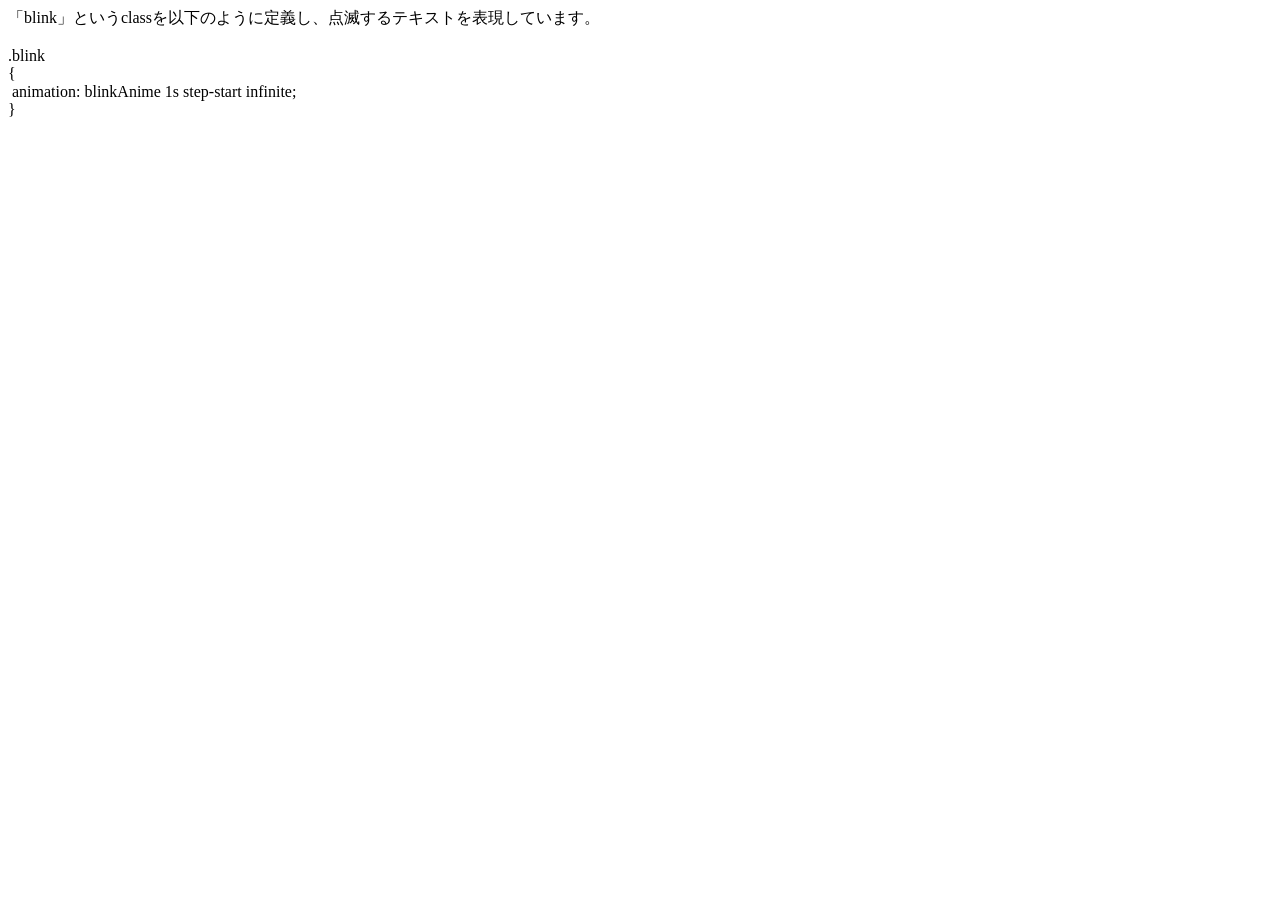
<file: blink.html>
<! DOCTYPE html>

<html lang="ja">

<head>

<meta charset="UTF-8">
<title>How to make Web</title>

</head>

<body>

「blink」というclassを以下のように定義し、点滅するテキストを表現しています。

<br><br>

.blink<br>
{<br>
&nbsp;animation: blinkAnime 1s step-start infinite;<br>
}



</body>

</html>
</file>
<file: How_to_make_Web.css>
@charset "UTF-8";


/*表のスタイル*/
table
{
	border: 1px solid blank;
	border-collapse: collapse;
}

td, th
{
	border: 1px solid black;
	padding: 8px;
}


/*タブ*/
.tag1
{
	white-space: pre;
}


/*テキストの点滅*/
.blink
{
	animation: blinkAnime 1s step-start infinite;
}

@keyframes blinkAnime
{
	50%
	{
		visibility: hidden;
	}
}

/*文字色の変化*/
.red
{
	color: red;
}

.blue
{
	color: blue;
}

.green
{
	color: green;
}

.pink
{
	color: pink;
}

/*淡い水色(背景)*/
.PowderBlue
{
	background-color: rgb(176, 224, 230);
}

.AliceBlue
{
	background-color: rgb(240, 248, 255);
}




.pittari
{
	border: 1px solid black;
	display: inline-block;
	width: fit-content;
}






.size-description
{
	color: white;
	background-color: blue;
	box-sizing: border-box;
	width: 300px;
	height: 80px;
	border: solid 8px red;
	padding: 20px 120px;
	margin: 20px 0px 0px 50px; 
}


.radius-description
{
	width: 210px;
	border-radius: 20px;
	margin-right: 20px;
}

.shadow-description
{
	width: 210px;
	box-shadow: 8px 6px 10px;
	margin-right: 20px;
}

.opacity-description
{
	width: 210px;
	opacity: 0.5;
}




h4.unti
{
	margin: 0px;
}



h2.atogaki{
	border-bottom: dashed 2px #336633;
}
</file>
